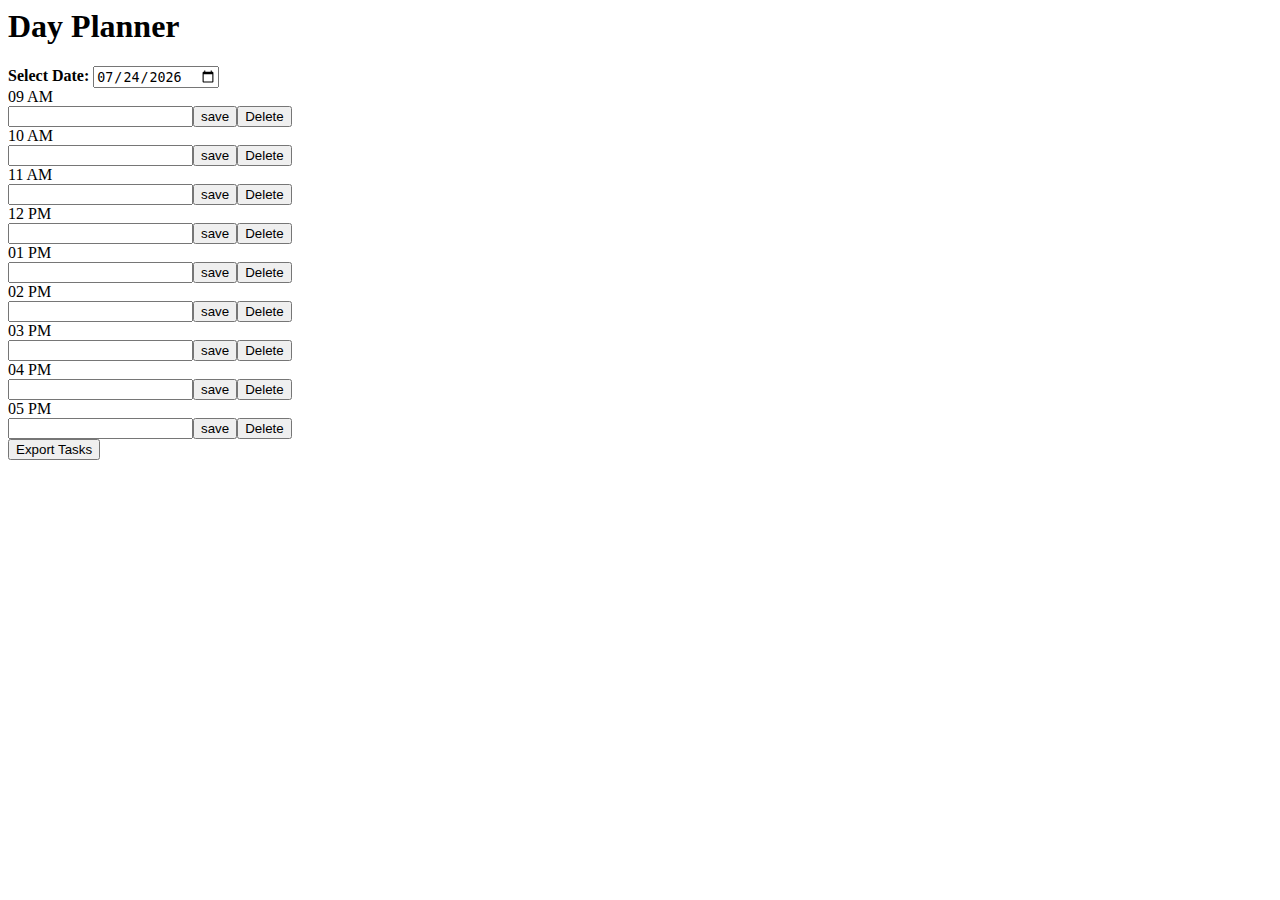
<file: index.html>
<body>
  <div class="container">
    <h1>Day Planner</h1>
    
    <label for="datePicker"><strong>Select Date:</strong></label>
    <input type="date" id="datePicker"/>

    <div id="planner"></div>

    <button id="exportBtn">Export Tasks</button>
  </div>
  <script src="script.js"></script>
</body>
</file>
